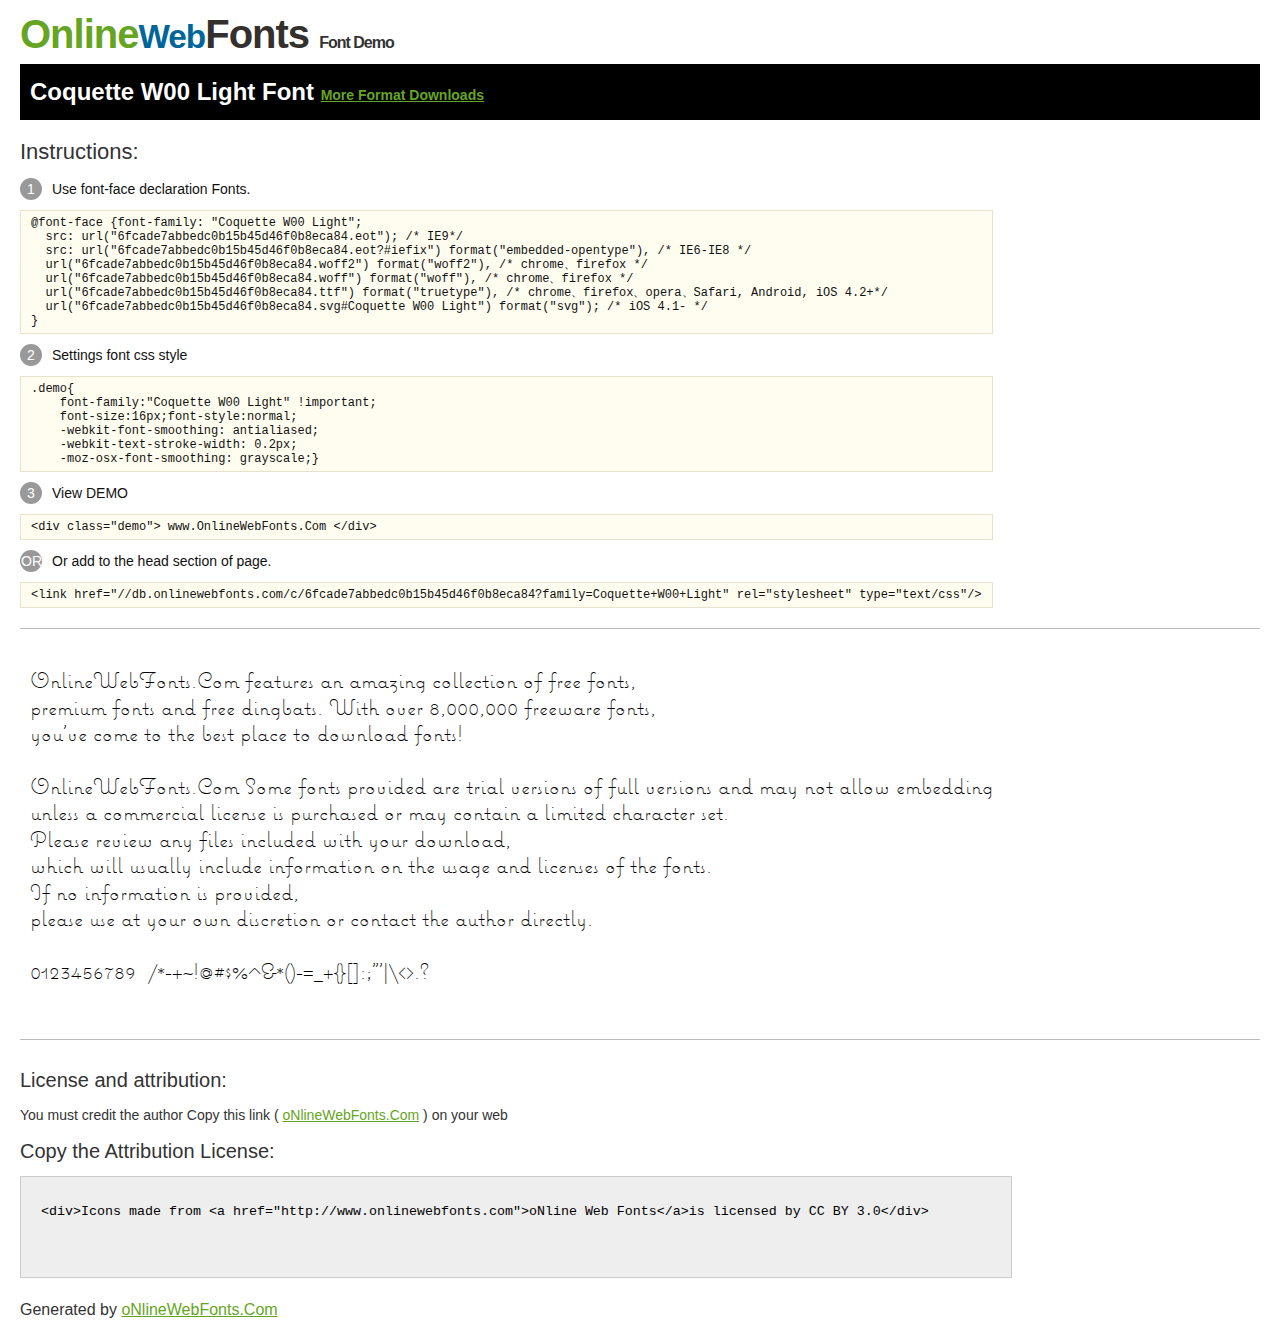
<file: img/@font-face/Demo.html>
<!DOCTYPE html>
<html>
<head>
<meta charset="utf-8"/>
<title>Coquette W00 Light Font - OnlineWebFonts.COM</title>
<style type="text/css">
@font-face {font-family: "Coquette W00 Light";
  src: url("6fcade7abbedc0b15b45d46f0b8eca84.eot"); /* IE9*/
  src: url("6fcade7abbedc0b15b45d46f0b8eca84.eot?#iefix") format("embedded-opentype"), /* IE6-IE8 */
  url("6fcade7abbedc0b15b45d46f0b8eca84.woff2") format("woff2"), /* chrome、firefox */
  url("6fcade7abbedc0b15b45d46f0b8eca84.woff") format("woff"), /* chrome、firefox */
  url("6fcade7abbedc0b15b45d46f0b8eca84.ttf") format("truetype"), /* chrome、firefox、opera、Safari, Android, iOS 4.2+*/
  url("6fcade7abbedc0b15b45d46f0b8eca84.svg#Coquette W00 Light") format("svg"); /* iOS 4.1- */
}
*{margin:0;padding:0;list-style:none;}pre{border:solid 1px #e7e1cd;background-color:#fffdef;overflow:auto;font-size:12px;line-height:14px;margin-top:10px;margin-right:0;margin-bottom:10px;margin-left:0;padding-top:5px;padding-right:10px;padding-bottom:5px;padding-left:10px;}.demo pre{color:#000;line-height: 1.2em;font-family:"Coquette W00 Light"!important;font-size:22px;background-color:#FFF;border-top-width:0px;border-right-width:0px;border-bottom-width:0px;border-left-width:0px;}body{font-family:sans-serif;line-height:1.5;font-size:16px;padding:20px;color:#333;}:hover,:before,:after{-webkit-transition:all 0.1s ease-in;-moz-transition:all 0.1s ease-in;-ms-transition:all 0.1s ease-in;-o-transition:all 0.1s ease-in;transition:all 0.1s ease-in;}*{-moz-box-sizing:border-box;-webkit-box-sizing:border-box;box-sizing:border-box;margin:0;padding:0;}a{color:#66A523;}h1.logo{font-size:40px;letter-spacing:-1px;margin-top:-16px;}h1.logo strong{font-size:16px;font-family:sans-serif;color:#333;}h1.logo a{color:#34302d;text-decoration:none;}h1.logo a span{color:#66A523;}h1.logo a small{color:#006699;}.info{float:left;font-size:14px;margin-top:15px;}.info ul{margin-left:0px;color:#111;margin-bottom:20px;}.info .exs{font-size:12px;color:#666;margin-left:35px;display:block;}.info ul li{margin-top:10px;list-style:none;}.info .numno{color:#fff;border-radius:20px;padding:1px;display:inline-block;width:22px;height:22px;text-align:center;margin-right:10px;background-color:#999999;}.info ul strong{font-weight:normal;color:#000;}.info .inst{font-size:22px;margin-bottom:10px;}.demo{float:left;width:100%;height:auto;border-top-width:1px;border-top-style:solid;border-top-color:#bbb;border-bottom-width:1px;border-bottom-style:solid;border-bottom-color:#bbb;padding-bottom:10px;}.demo .demo_svg{float:left;height:auto;width:100px;margin-right:5px;margin-left:5px;margin-bottom:10px;}.demo .demo_svg i{float:left;height:80px;width:80px;text-align:center;font-size:40px;margin-left:10px;line-height:80px;color:#777;}.demo .demo_svg .code{float:left;height:20px;width:100%;overflow:hidden;text-align:center;line-height:20px;font-size:11px;color:#666;}.demo .demo_svg .txt{float:left;height:20px;width:100%;font-size:11px;text-align:center;white-space:nowrap;overflow:hidden;line-height:20px;}.demo .demo_svg:hover i{font-size:60px;color:#333;}.by{padding-top:15px;float:left;width:100%;margin-top:10px;margin-right:0;margin-bottom:10px;margin-left:0;}.by{margin-bottom:10px;font-size:20px;}.by .attr{font-size:14px;color:#333;padding-top:10px;padding-bottom:10px;}textarea{width:80%;height:auto;border:1px solid #CCC;resize:none;background:#EEE;padding:20px;float:left;margin-top:10px;line-height:30px;}#footer{float:left;width:100%;margin-top:10px;padding-bottom:20px;}h2{background-color:#000;padding-top:10px;padding-bottom:10px;padding-left:10px;color:#FFF;}
</style>
</head>
<body>
<h1 class="logo"> <a href="http://www.onlinewebfonts.com/"> <span>Online</span><small>Web</small>Fonts</a> <strong>Font Demo</strong></h1>
<h2>
Coquette W00 Light Font <a style="font-size:14px;" href="http://www.onlinewebfonts.com/download/6fcade7abbedc0b15b45d46f0b8eca84" target="_blank">More Format Downloads</a></h2>
<div class="info">
  <div class="inst">Instructions:</div>
  <ul>
    <li>
      <p> <span class="numno">1</span>Use font-face declaration Fonts.<br />
        <span class="exs">
        <pre>
@font-face {font-family: "Coquette W00 Light";
  src: url("6fcade7abbedc0b15b45d46f0b8eca84.eot"); /* IE9*/
  src: url("6fcade7abbedc0b15b45d46f0b8eca84.eot?#iefix") format("embedded-opentype"), /* IE6-IE8 */
  url("6fcade7abbedc0b15b45d46f0b8eca84.woff2") format("woff2"), /* chrome、firefox */
  url("6fcade7abbedc0b15b45d46f0b8eca84.woff") format("woff"), /* chrome、firefox */
  url("6fcade7abbedc0b15b45d46f0b8eca84.ttf") format("truetype"), /* chrome、firefox、opera、Safari, Android, iOS 4.2+*/
  url("6fcade7abbedc0b15b45d46f0b8eca84.svg#Coquette W00 Light") format("svg"); /* iOS 4.1- */
}
</pre>
      </span> 
    </li>
    <li>
      <p> <span class="numno">2</span>Settings font css style <br />
      <span class="exs">
<pre>
.demo{
    font-family:"Coquette W00 Light" !important;
    font-size:16px;font-style:normal;
    -webkit-font-smoothing: antialiased;
    -webkit-text-stroke-width: 0.2px;
    -moz-osx-font-smoothing: grayscale;}
</pre>
      </span> 
    </li>
    <li>
      <p> <span class="numno">3</span>View DEMO <br />
      <span class="exs"><pre>
&lt;div class="demo"&gt; www.OnlineWebFonts.Com &lt;/div&gt;
</pre></span> 
    </li>
    <li>
      <p> <span class="numno">OR</span>Or add to the head section of page. <br />
      <span class="exs"><pre>
&lt;link href="//db.onlinewebfonts.com/c/6fcade7abbedc0b15b45d46f0b8eca84?family=Coquette+W00+Light" rel="stylesheet" type="text/css"/&gt;
</pre></span> 
    </li>
  </ul>
</div>
<div class="demo">
<pre>

OnlineWebFonts.Com features an amazing collection of free fonts,
premium fonts and free dingbats. With over 8,000,000 freeware fonts, 
you've come to the best place to download fonts! 

OnlineWebFonts.Com Some fonts provided are trial versions of full versions and may not allow embedding 
unless a commercial license is purchased or may contain a limited character set. 
Please review any files included with your download, 
which will usually include information on the usage and licenses of the fonts. 
If no information is provided, 
please use at your own discretion or contact the author directly. 

0123456789  /*-+~!@#$%^&*()-=_+{}[]:;"'|\<>.?

</pre>
</div>

<div class="by">
<div class="by_title">License and attribution:</div>
<div class="attr">You must credit the author Copy this link ( <a href="http://www.onlinewebfonts.com" target="_blank">oNlineWebFonts.Com</a> ) on your web </div><div class="usetitle">Copy the Attribution License:</div>
<textarea onclick="this.focus();this.select();">&lt;div&gt;Icons made from &lt;a href="http://www.onlinewebfonts.com"&gt;oNline Web Fonts&lt;/a&gt;is licensed by CC BY 3.0&lt;/div&gt;</textarea>
</div>
<div id="footer">
    <div>Generated by <a href="http://www.onlinewebfonts.com" target="_blank">oNlineWebFonts.Com</a></div>
</div>
</body>
</html>
</file>
